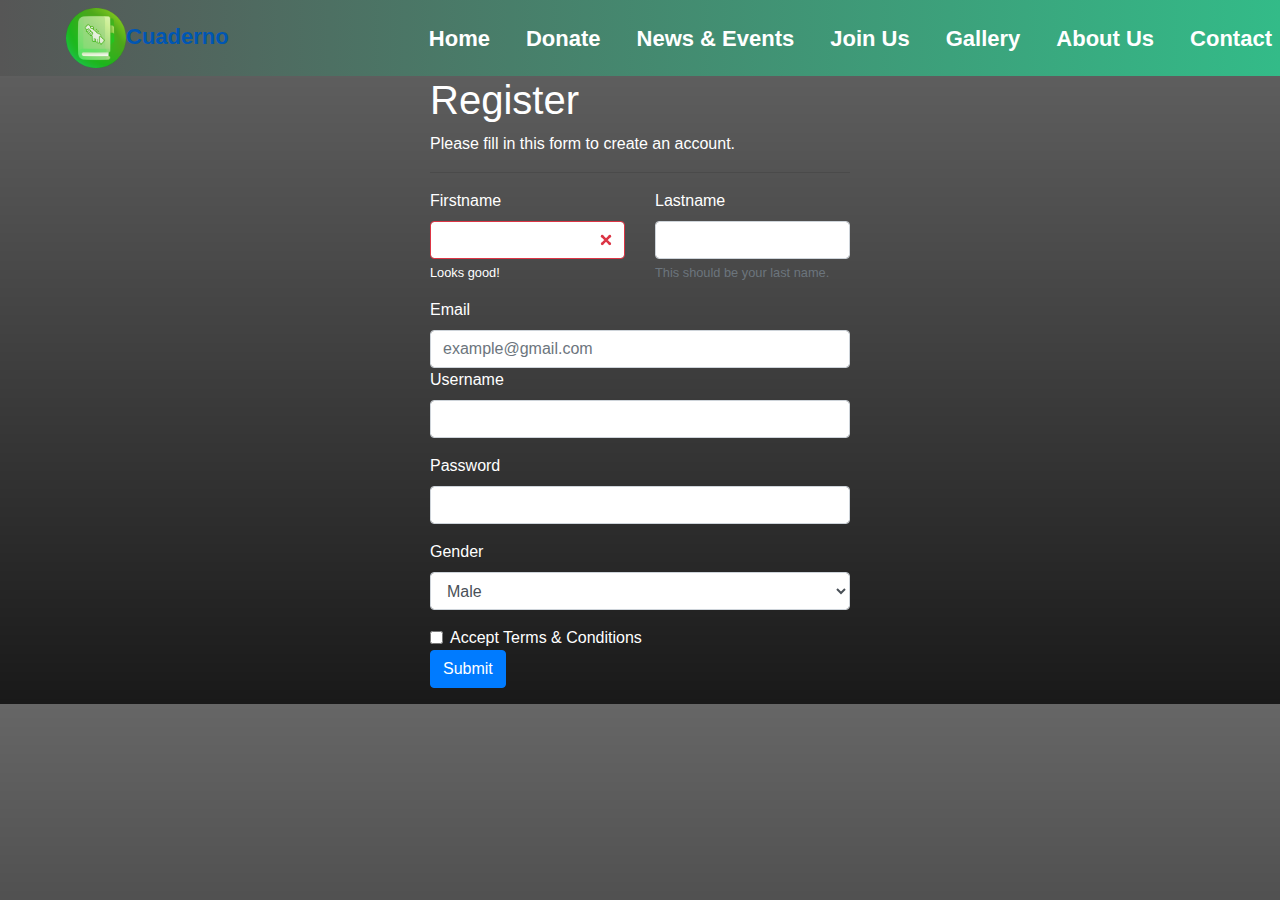
<file: bleh/form.html>
<!DOCTYPE html>
<html lang="en">

<head>
    <meta charset="UTF-8">
    <meta name="viewport" content="width=device-width, initial-scale=1.0">
    <meta http-equiv="X-UA-Compatible" content="ie=edge">
    <title>Form</title>
    <link rel="stylesheet" href="https://stackpath.bootstrapcdn.com/bootstrap/4.3.1/css/bootstrap.min.css" >
    <link rel="stylesheet" href="css/all.min.css">
    <link rel="stylesheet" href="style.css">
    <link rel="stylesheet" href="https://maxcdn.bootstrapcdn.com/bootstrap/4.0.0/css/bootstrap.min.css" integrity="sha384-Gn5384xqQ1aoWXA+058RXPxPg6fy4IWvTNh0E263XmFcJlSAwiGgFAW/dAiS6JXm"
        crossorigin="anonymous">
    <link rel="stylesheet" href="formcss.css">
     <script src = "https://ajax.googleapis.com/ajax/libs/jquery/3.3.1/jquery.min.js"></script>
     <script src = "https://maxcdn.bootstrapcdn.com/bootstrap/4.1.1/js/bootstrap.min.js"></script>
</head>
<body>
<section id="nav-bar">
    <nav class="navbar navbar-expand-lg navbar-light bg-light">
    <a class="nav-link" href="#"><img src="logo1.png">Cuaderno</a>
    <button class="navbar-toggler" type="button" data-toggle="collapse" data-target="#navbarNav" aria-controls="navbarNav" aria-expanded="false" aria-label="Toggle navigation">
      <i class="fas fa-bars"></i>
    </button>
    <div class="collapse navbar-collapse" id="navbarNav">
      <ul class="navbar-nav ml-auto">
        <li class="nav-item">
          <a class="nav-link" href="index.html">Home </a>
          </li>
          <li class="nav-item">
          <a class="nav-link" href="donate.html">Donate </a>
          </li>          
          <li class="nav-item">
          <a class="nav-link" href="#">News & Events</a>
          </li>
          <li class="nav-item">
          <a class="nav-link" href="form.html">Join Us</a>
          </li>
          <li class="nav-item">
          <a class="nav-link" href="gallerypage.html">Gallery</a>
          </li>
          <li class="nav-item">
          <a class="nav-link" href="about.html">About Us</a>
          </li>
          <li class="nav-item">
          <a class="nav-link" href="pagecont.html">Contact </a>
          </li>
          </ul>               
    </div>
  </nav>
</section>



    <form action="" class="main-form needs-validation" novalidate>
       <div class="container">
    <h1>Register</h1>
    <p>Please fill in this form to create an account.</p>
    <hr>

        <div class="row">
            <div class="col">
                <div class="form-group">
                    <label for="firstname">Firstname</label>
                    <input type="text" name="firstname" id="firstname" class="form-control is-invalid">
                    <div class="invalid-feedback">Looks good!</div>
                </div>
            </div>
            <div class="col">
                <div class="form-group">
                    <label for="lastname">Lastname</label>
                    <input type="text" name="lastname" id="lastname" class="form-control" required>
                    <small class="form-text text-muted">
                        This should be your last name.
                    </small>
                </div>
            </div>
        </div>
        <div class="form-group">
            <label for="email">Email</label>
            <input type="text" placeholder="example@gmail.com" name="email" id="email" class="form-control" required>


        <div class="form-group">
            <label for="username">Username</label>
            <input type="text" name="username" id="username" class="form-control">
            <div class="invalid-feedback">Username already exists</div>
        </div>

        <div class="form-group">
            <label for="password">Password</label>
            <input type="password" name="password" id="password" class="form-control">
        </div>
        <div class="form-group">
            <label for="gender">Gender</label>
            <select name="gender" id="gender" class="form-control">
                <option value="male">Male</option>
                <option value="female">Female</option>
            </select>
        </div>
        <div class="form-check">
            <input type="checkbox" id="accept-terms" class="form-check-input">
            <label for="accept-terms" class="form-check-label">Accept Terms &amp; Conditions</label>
        </div>
         <a href="completed.html" button type="submit" class="btn btn-primary">Submit</button>
        </a>
    </form>
</body>
</html>
</file>
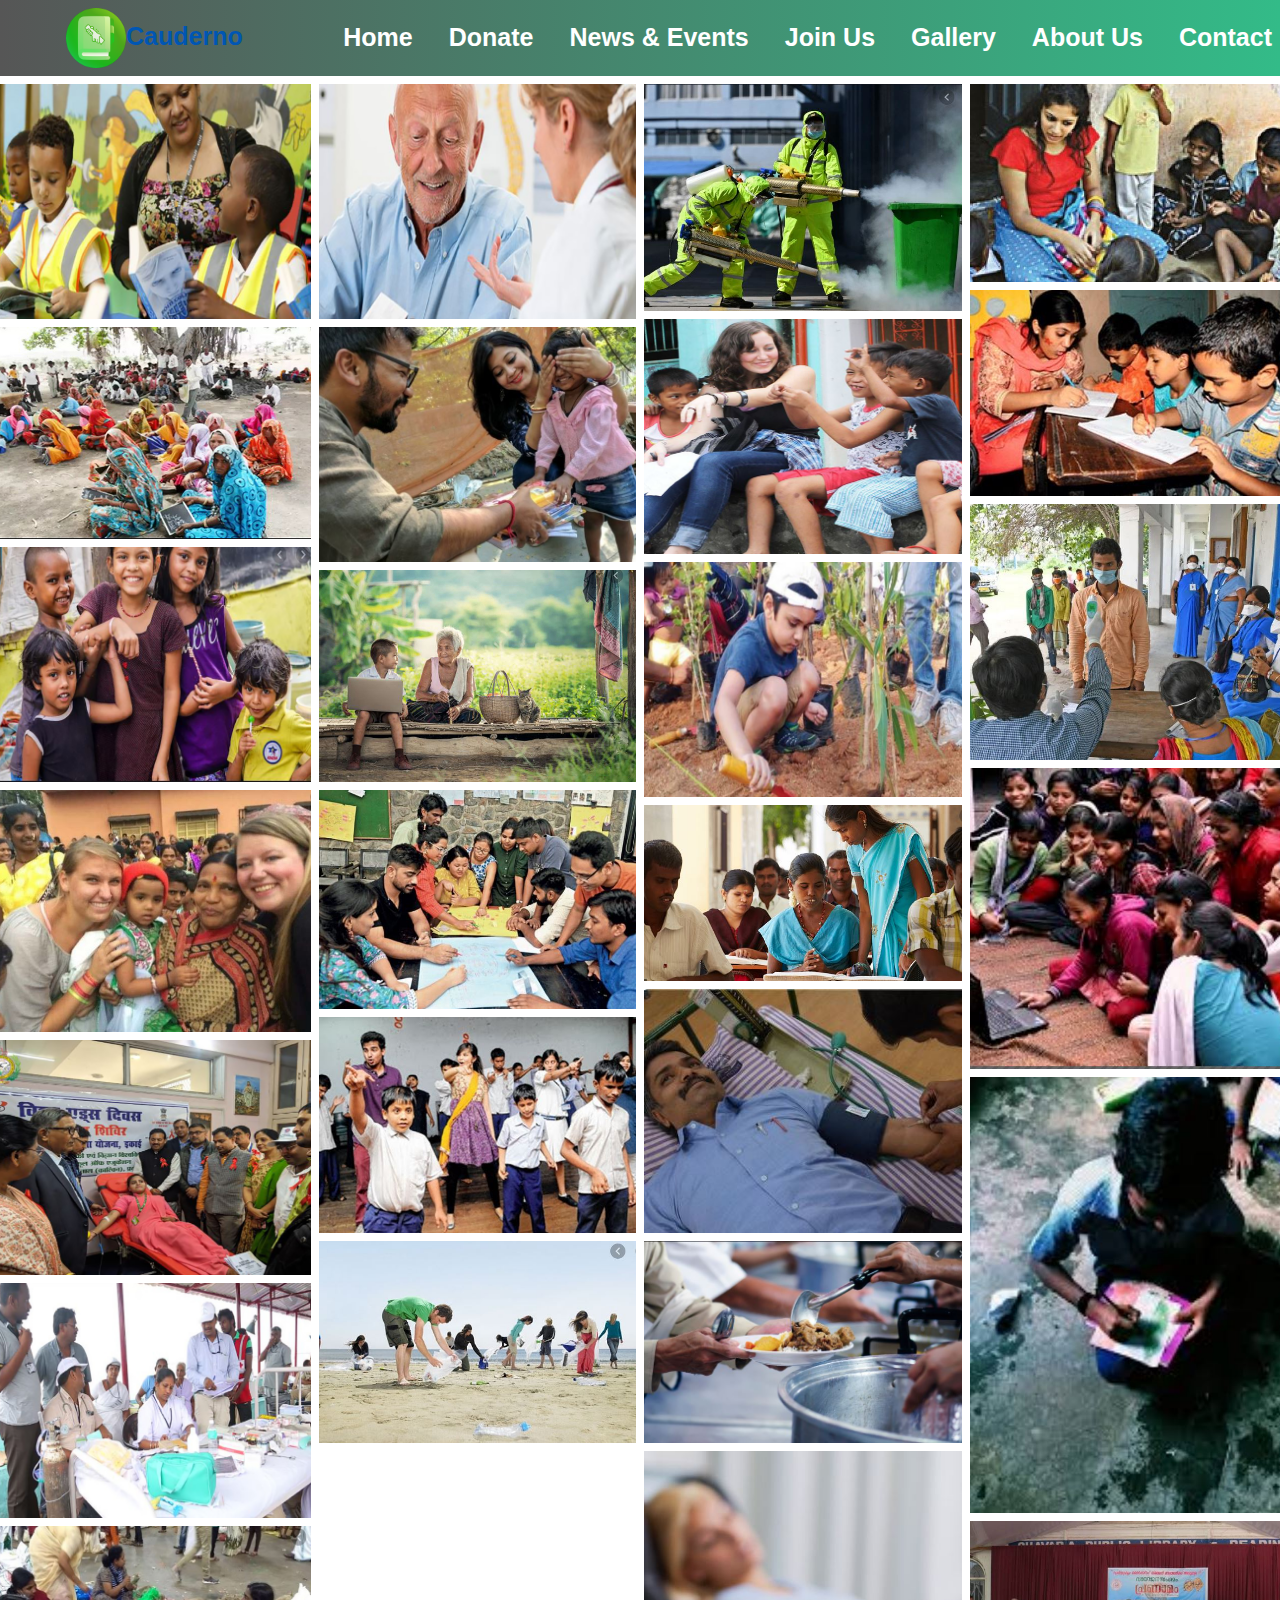
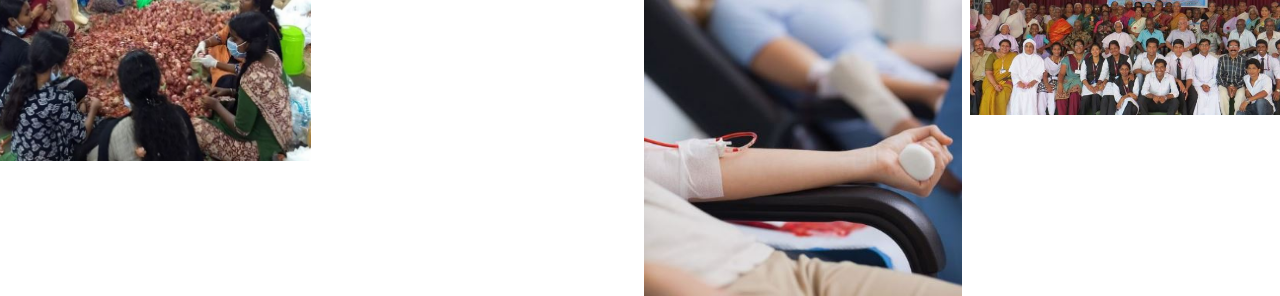
<file: bleh/gallerypage.html>
<!doctype html>
<html lang="en">
  <head>
    <title>Gallery</title>
    <!-- Required meta tags -->
    <meta http-equiv="x-ua-compatible" content="ie=edge">
    <meta charset="utf-8">
    <meta name="viewport" content="width=device-width, initial-scale=1, shrink-to-fit=no">

    <!-- Bootstrap CSS -->
    <link rel="stylesheet" href="style.css"> 
    <link rel="stylesheet" href="css/all.min.css">
    <link rel="stylesheet" href="gallery.css">   
    <link rel="stylesheet" href="https://stackpath.bootstrapcdn.com/bootstrap/4.3.1/css/bootstrap.min.css" integrity="sha384-ggOyR0iXCbMQv3Xipma34MD+dH/1fQ784/j6cY/iJTQUOhcWr7x9JvoRxT2MZw1T" crossorigin="anonymous">
  </head>
  <body>
    <section id="nav-bar">
        <nav class="navbar navbar-expand-lg navbar-light bg-light">
        <a class="nav-link" href="#"><img src="logo1.png">Cauderno</a>
        <button class="navbar-toggler" type="button" data-toggle="collapse" data-target="#navbarNav" aria-controls="navbarNav" aria-expanded="false" aria-label="Toggle navigation">
          <i class="fas fa-bars"></i>
        </button>
        <div class="collapse navbar-collapse" id="navbarNav">
          <ul class="navbar-nav ml-auto">
            <li class="nav-item">
              <a class="nav-link" href="index.html">Home </a>
              </li>
              <li class="nav-item">
              <a class="nav-link" href="donate.html">Donate </a>
              </li>              
              <li class="nav-item">
              <a class="nav-link" href="#">News & Events</a>
              </li>
              <li class="nav-item">
              <a class="nav-link" href="form.html">Join Us</a>
              </li>
              <li class="nav-item">
              <a class="nav-link" href="gallerypage.html">Gallery</a>
              </li>
              <li class="nav-item">
              <a class="nav-link" href="about.html">About Us </a>
              </li>
              <li class="nav-item">
              <a class="nav-link" href="pagecont.html">Contact </a>
              </li>
              </ul>               
        </div>
      </nav>
  </section>
<div class="row"> 
  <div class="column">
    <img src="gal1.jpg" style="width:100%">
    <img src="edu.jpg" style="width:100%">
    <img src="charity works.jpg" style="width:100%">
    <img src="social8.JPG" style="width:100%">
    <img src="blood donation.jpg" style="width:100%">
    <img src="camp2.jpg" style="width:100%">
    <img src="flood releif works.jpg" style="width:100%">
  </div>
  <div class="column">
    <img src="medical camp.jpg" style="width:100%">
    <img src="joyofgiving.JPG" style="width:100%">
    <img src="modern tech.jpg" style="width:100%">
    <img src="social1.JPG" style="width:100%">
    <img src="blindsc.JPG" style="width:100%">
    <img src="beach.JPG" style="width:100%">
  </div>  
  <div class="column">
    <img src="corona.JPG" style="width:100%">
    <img src="teaching to read.jpg" style="width:100%">
    <img src="tree.jpg" style="width:100%">
    <img src="blind.JPG" style="width:100%">
    <img src="blood2.JPG" style="width:100%">
    <img src="food.JPG" style="width:100%">
    <img src="m1.JPG" style="width:100%">
  </div>
  <div class="column">
    <img src="social2.JPG" style="width:100%">
    <img src="social3.JPG" style="width:100%">
    <img src="social4.JPG" style="width:100%">
    <img src="social5.JPG" style="width:100%">
    <img src="social7.JPG" style="width:100%">
    <img src="social6.JPG" style="width:100%">
  </div>
</div>

</body>
</html>
    <script src="https://code.jquery.com/jquery-3.3.1.slim.min.js" integrity="sha384-q8i/X+965DzO0rT7abK41JStQIAqVgRVzpbzo5smXKp4YfRvH+8abtTE1Pi6jizo" crossorigin="anonymous"></script>
    <script src="https://cdnjs.cloudflare.com/ajax/libs/popper.js/1.14.7/umd/popper.min.js" integrity="sha384-UO2eT0CpHqdSJQ6hJty5KVphtPhzWj9WO1clHTMGa3JDZwrnQq4sF86dIHNDz0W1" crossorigin="anonymous"></script>
    <script src="https://stackpath.bootstrapcdn.com/bootstrap/4.3.1/js/bootstrap.min.js" integrity="sha384-JjSmVgyd0p3pXB1rRibZUAYoIIy6OrQ6VrjIEaFf/nJGzIxFDsf4x0xIM+B07jRM" crossorigin="anonymous"></script>
  </body>
</html>
</file>
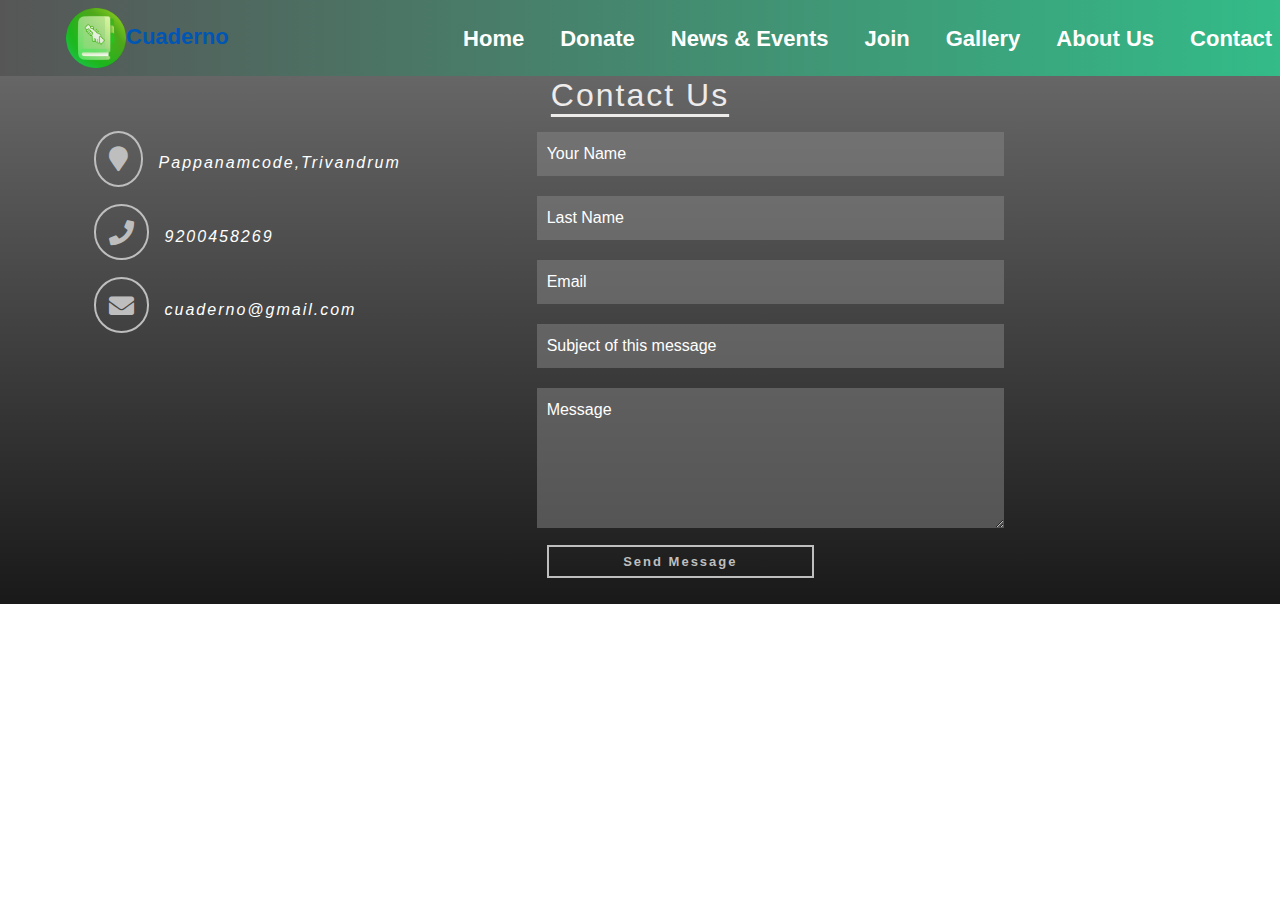
<file: bleh/pagecont.html>
<!doctype html>
<html lang="en">
  <head>
    <title>Contact</title>
    <!-- Required meta tags -->
    <meta charset="utf-8">
    <meta http-equiv="x-ua-compatible" content="ie=edge">
    <meta name="viewport" content="width=device-width, initial-scale=1, shrink-to-fit=no">

    <!-- Bootstrap CSS -->
    <link rel="stylesheet" href="https://stackpath.bootstrapcdn.com/bootstrap/4.3.1/css/bootstrap.min.css" integrity="sha384-ggOyR0iXCbMQv3Xipma34MD+dH/1fQ784/j6cY/iJTQUOhcWr7x9JvoRxT2MZw1T" crossorigin="anonymous">
    <link rel="stylesheet" href="stylecont.css">
    <link rel="stylesheet" href="style.css">
    <link rel="stylesheet" href="css/all.min.css">
  </head>
  <body>
    <section id="nav-bar">
      <nav class="navbar navbar-expand-lg navbar-light bg-light">
      <a class="nav-link" href="#"><img src="logo1.png">Cuaderno</a>
      <button class="navbar-toggler" type="button" data-toggle="collapse" data-target="#navbarNav" aria-controls="navbarNav" aria-expanded="false" aria-label="Toggle navigation">
        <i class="fas fa-bars"></i>
      </button>
      <div class="collapse navbar-collapse" id="navbarNav">
        <ul class="navbar-nav ml-auto">
          <li class="nav-item">
            <a class="nav-link" href="index.html">Home </a>
            </li>
            <li class="nav-item">
            <a class="nav-link" href="donate.html">Donate </a>
            </li>            
            <li class="nav-item">
            <a class="nav-link" href="#">News & Events</a>
            </li>
            <li class="nav-item">
            <a class="nav-link" href="form.html">Join</a>
            </li>
            <li class="nav-item">
            <a class="nav-link" href="gallerypage.html">Gallery</a>
            </li>
            <li class="nav-item">
            <a class="nav-link" href="about.html">About Us </a>
            </li>
            <li class="nav-item">
            <a class="nav-link" href="pagecont.html">Contact </a>
            </li>
            </ul>               
      </div>
    </nav>
</section>
  <section id="contact-section">
    <div class="container">
       <h2>Contact Us</h2>
        <div class="contact-form">

           <!-- First grid -->
        <div>
        <i class="fa fa-map-marker"></i><span class="form-info"> Pappanamcode,Trivandrum</span><br>
        <i class="fa fa-phone" > </i><span class="form-info">  9200458269</span><br>
        <i class="fa fa-envelope"></i><span class="form-info"> cuaderno@gmail.com</span>
      </div>

            <!-- second grid -->
    <div>        
      <form>
        <input type="text" placeholder="Your Name" required>
        <input type="text" placeholder="Last Name"><br>
        <input type="Email" placeholder="Email" required><br>
        <input type="text" placeholder="Subject of this message"><br>
        <textarea name="message" placeholder="Message" rows="5" required></textarea><br>
        <button class="submit" >Send Message</button> 
      </form>   
        </div>
      </div>
    </div>
  </section>
    <!-- Optional JavaScript -->
    <!-- jQuery first, then Popper.js, then Bootstrap JS -->
    <script src="https://code.jquery.com/jquery-3.3.1.slim.min.js" integrity="sha384-q8i/X+965DzO0rT7abK41JStQIAqVgRVzpbzo5smXKp4YfRvH+8abtTE1Pi6jizo" crossorigin="anonymous"></script>
    <script src="https://cdnjs.cloudflare.com/ajax/libs/popper.js/1.14.7/umd/popper.min.js" integrity="sha384-UO2eT0CpHqdSJQ6hJty5KVphtPhzWj9WO1clHTMGa3JDZwrnQq4sF86dIHNDz0W1" crossorigin="anonymous"></script>
    <script src="https://stackpath.bootstrapcdn.com/bootstrap/4.3.1/js/bootstrap.min.js" integrity="sha384-JjSmVgyd0p3pXB1rRibZUAYoIIy6OrQ6VrjIEaFf/nJGzIxFDsf4x0xIM+B07jRM" crossorigin="anonymous"></script>
  </body>
</html>
</file>
<file: bleh/style.css>
*
{
    margin: 0;
    padding: 0;
}
.cat
{
    font-family: sans-serif;
    
}
:root{
    --text-light : #686666da;
    --sky: linear-gradient(120deg, #a1c4fd 0%, #c2e9fb 100%);

    --text-gray: #3f4954;
    --text-light : #686666da;
    --bg-color: #0f0f0f;
    --white: #ffffff;
    --midnight: #104f55;

}
.navbar-nav li a{
    color: #fff !important;
    font-weight: 600;
    float: right;
    text-align: left;
    margin-left: 20px;

}
.bars{
    color: black !important;
    font-size: 30px !important;
}

#nav-bar{ 
    position: sticky;
    top: 0px;
    z-index: 10;
}
.navbar {
    background-image: linear-gradient(to right, #565656,#33bb88);   
    padding: 0 !important;
}
.nav-link{
    color: #fff;
    font-size: 22px;
    font-weight: 600;
}

.nav-link img{
    
    padding-left: 20px;
    height: 60px;
    padding-inline-start: 50px;
}


.navbar-toggler{
    outline: black !important;
    background-color: #fff;
    margin-right: 10px;
    font-weight: 600;
}
#banner{
    background-image: linear-gradient(to right, #565656,#33bb88);
    color: #fff;
    padding-top: 2%;
}
.heading{
    font-size: 80px;
    font-weight: 600;
    text-align: center;
}
   
    
.cap{
    font-size: 30px;
    font-weight: 100;
    text-align: center;
    line-height: 0;    

}
.joseph{
    padding: 20px;
}
.container0{
    width: 100vw;
    min-width: 100vw;
}
.joseph h4{
    padding: 5px;
    margin-top: 25px;
    text-transform: uppercase;
}
.space{
    color: black !important;
   font-size: 35px;
   font-weight: 600;
   text-align: center;
}
.space1{
    margin: auto;
    color: black !important;
    font-size: 20px;
}


main .site-content{
    display: grid;
    grid-template-columns: 70% 30%;
}

main .post-content{
    width: 100%;

}

main .site-content .post-content > .post-image, .post-title{
    padding: 1rem 2rem;
    position: relative;
}

main .site-content .post-content > .post-image .post-info{
    background: var(--sky);
    padding: 1rem;
    position: absolute;
    bottom: 0%;
    left: 20vw;
    border-radius: 3rem;
}

main .site-content .post-content > .post-image > div{
    overflow: hidden;
}

main .site-content .post-content > .post-image .img{
    width: 100%;
    transition: all 1s ease;
}

main .site-content .post-content > .post-image .img:hover{
    transform: scale(1.3);
}

main .site-content .post-content > .post-image .post-info span{
    margin: 0 .5rem;
}

main .post-content .post-title a{
    font-family: var(--Anton);
    font-size: 1.5rem;
}

.site-content .post-content .post-title .post-btn{
    border-radius: 0;
    padding: .7rem 1.5rem;
    background: var(--sky);
}




footer.footer{
        background-color: rgb(0, 0, 0);
        height: 100%;   
      position: relative;
}

footer.footer .container{
    display: grid;
    grid-template-columns: repeat(4, 1fr);
}

footer.footer .container > div{
    flex-grow: 1;
    flex-basis: 0;
    padding: 3rem .9rem;
}

footer.footer .container h2{
    color: var(--white);
}

footer.footer .newsletter .form-element{
    background: rgb(42, 42, 42);
    display: inline-block;
}

footer.footer .newsletter .form-element input{
    padding: .5rem .7rem;
    border: none;
    background: transparent;
    color: white;
    font-family: var(--Josefin);
    font-size: 1rem;
    width: 74%;
}

footer.footer .newsletter .form-element span{
    background: var(--sky);
    padding: .5rem .7rem;
    cursor: pointer;
}

footer.footer .instagram div > img{
    display: inline-block;
    width: 25%;
    height: 50%;
    margin: .3rem .4rem;
}

footer.footer .follow div i{
    color: var(--white);
    padding: 0 .4rem;
}

footer.footer .rights{
    justify-content: center;
    font-family: var(--Josefin);
}

footer.footer .rights h4 a{
    color: var(--white);
}

footer.footer .move-up{
    position: absolute;
    right: 6%;
    top: 50%;
}

footer.footer .move-up span{
    color: var(--midnight);
}

footer.footer .move-up span:hover{
    color: var(--white);
    cursor: pointer;
}

/* ---------x------- Footer ----------x---------- */

/*              Viewport less then or equal to 1130px            */

@media only screen and (max-width: 1130px){
    .site-content .post-content > .post-image .post-info{
        left: 2rem !important;
        bottom: 1.2rem !important;
        border-radius: 0% !important;
    }

    .site-content .sidebar .popular-post .post-info{
        display: none !important;
    }

    footer.footer .container{
        grid-template-columns: repeat(2, 1fr);
    }

}

/*      x       Viewport less then or equal to 1130px    x     */


/*              Viewport less then or equal to 750px            */

@media only screen and (max-width: 750px){
    .nav .nav-menu, .nav .nav-items{
        flex-direction: column;
    }

    .nav .toggle-collapse{
        display: initial;
    }

    main .site-content{
        grid-template-columns: 100%;
    }

    footer.footer .container{
        grid-template-columns: repeat(1, 1fr);
    }

}


/*        x      Viewport less then or equal to 750px       x     */


/*              Viewport less then or equal to 520px            */

@media only screen and (max-width: 520px){
    main .blog{
        height: 125vh;
    }

    .site-content .post-content > .post-image .post-info{
        display: none;
    }

    footer.footer .container > div{
        padding:  1rem .9rem !important;
    }

    footer .rights{
        padding: 0 1.4rem;
        text-align: center;
    }

    nav .toggle-collapse{
        width: 80% !important;
    }

}

/*        x      Viewport less then or equal to 520px       x     */






main .site-content{
    display: grid;
    grid-template-columns: 70% 30%;
}

main .post-content{
    width: 100%;

}

main .site-content .post-content > .post-image, .post-title{
    padding: 1rem 2rem;
    position: relative;
}

main .site-content .post-content > .post-image .post-info{
    background: var(--sky);
    padding: 1rem;
    position: absolute;
    bottom: 0%;
    left: 20vw;
    border-radius: 3rem;
}

main .site-content .post-content > .post-image > div{
    overflow: hidden;
}

main .site-content .post-content > .post-image .img{
    width: 100%;
    transition: all 1s ease;
}

main .site-content .post-content > .post-image .img:hover{
    transform: scale(1.3);
}

main .site-content .post-content > .post-image .post-info span{
    margin: 0 .5rem;
}

main .post-content .post-title a{
    font-family: var(--Anton);
    font-size: 1.5rem;
}

.site-content .post-content .post-title .post-btn{
    border-radius: 0;
    padding: .7rem 1.5rem;
    background: var(--sky);
}


/* -------x-------- Site Content --------x-------*/


/* --------------- Sidebar ----------------------- */



/* -------x------- Sidebar -----------x----------- */

/* ---------x------- Main Content -----x----- */


/* ----------------- Footer --------------------- */



/* ---------x------- Footer ----------x---------- */

/*              Viewport less then or equal to 1130px            */

@media only screen and (max-width: 1130px){
    .site-content .post-content > .post-image .post-info{
        left: 2rem !important;
        bottom: 1.2rem !important;
        border-radius: 0% !important;
    }

    .site-content .sidebar .popular-post .post-info{
        display: none !important;
    }

    footer.footer .container{
        grid-template-columns: repeat(2, 1fr);
    }

}

/*      x       Viewport less then or equal to 1130px    x     */


/*              Viewport less then or equal to 750px            */

@media only screen and (max-width: 750px){
    .nav .nav-menu, .nav .nav-items{
        flex-direction: column;
    }

    .nav .toggle-collapse{
        display: initial;
    }

    main .site-content{
        grid-template-columns: 100%;
    }

    footer.footer .container{
        grid-template-columns: repeat(1, 1fr);
    }

}


/*        x      Viewport less then or equal to 750px       x     */


/*              Viewport less then or equal to 520px            */

@media only screen and (max-width: 520px){
    main .blog{
        height: 125vh;
    }

    .site-content .post-content > .post-image .post-info{
        display: none;
    }

    footer.footer .container > div{
        padding:  1rem .9rem !important;
    }

    footer .rights{
        padding: 0 1.4rem;
        text-align: center;
    }

    nav .toggle-collapse{
        width: 80% !important;
    }

}

/*        x      Viewport less then or equal to 520px       x     */
</file>
<file: bleh/formcss.css>
body{
    background: linear-gradient(rgba(0,0,0,0.6),rgba(0,0,0,0.9));
}
.main-form {
    color: #fff;
    width: 450px;
    margin: auto;
} 
.navbar-toggler{
    outline: black !important;
    background-color: #fff;
    margin-right: 10px;
    font-weight: 600;
}
.invalid-feedback
{
    color: #fff;
}
small{
    color: #fff;
}
</file>
<file: bleh/gallery.css>
* {
  box-sizing: border-box;
}

body {
  margin: 0;
  font-family: Arial;
}

.header {
  text-align: center;
  padding: 32px;
}

.row {
  display: -ms-flexbox; /* IE10 */
  display: flex;
  -ms-flex-wrap: wrap; /* IE10 */
  flex-wrap: wrap;
  padding: 0 4px;
}

/* Create four equal columns that sits next to each other */
.column {
  -ms-flex: 25%; /* IE10 */
  flex: 25%;
  max-width: 25%;
  padding: 0 4px;
}

.column img {
  margin-top: 8px;
  vertical-align: middle;
  width: 100%;
}

/* Responsive layout - makes a two column-layout instead of four columns */
@media screen and (max-width: 800px) {
  .column {
    -ms-flex: 50%;
    flex: 50%;
    max-width: 50%;
  }
}

/* Responsive layout - makes the two columns stack on top of each other instead of next to each other */
@media screen and (max-width: 600px) {
  .column {
    -ms-flex: 100%;
    flex: 100%;
    max-width: 100%;
  }
}
.fa-bars{
  color: #ffffff;
}
.navbar-nav li a{
  color: #fff !important;
   font-weight: 600;
  float: right;
  text-align: left;
  margin-left: 20px;

}
#nav-bar{
  position: sticky;
  top: 0px;
  z-index: 10;
}
.navbar {
  background-image: linear-gradient(to right, #565656,#33bb88);   
  padding: 0 !important;
}
.nav-link{
  color: #fff;
  font-size: 25px;
  font-weight: 600;
}
</file>
<file: bleh/stylecont.css>
body{
    padding: 0px;
    margin: 0px;  
    font-family: sans-serif;

   }   


 .container{
      width: 90%;
      margin: auto;
      overflow: hidden;
    }
    /* contact form css */


    #contact-section{
      background: linear-gradient(rgba(0,0,0,0.6),rgba(0,0,0,0.9));
      background-size: cover;
      background-position: center;
      height: 100%;
      width: 100% ;
      padding-bottom: 2%;
    }

    #contact-section .container h2{
      text-align: center;
       text-decoration: underline;
        /* text-decoration-color:red; */
        text-underline-position: under;
        color: rgb(238, 235, 235);
        letter-spacing: 2px;

    }
    #contact-section .container p{
      text-align: center; 
      width: 70%; 
      margin-left: auto;
       margin-right: auto; 
       padding-bottom: 3%;
       color: #fff;
       letter-spacing:3px;
    }

    .contact-form i.fa{
      /* color: red; */
      /* color: #fff; */
      font-size: 25px; 
      padding: 3%;
      background-color: none;
      border-radius: 80%;
      margin: 2%;
      /* border: 2px solid #fff; */
      cursor: pointer;
      border:2px solid rgb(190, 190, 190);
      color: rgb(190, 190, 190);
    }

    .contact-form i.fa:hover{
      cursor: pointer;
      border:2px solid white;
      color: white;
    }

      .contact-form{
        display: grid;
        grid-template-columns: auto auto;
         }

      .form-info{
        font-size: 16px;
        font-style: italic;
        color: white;
        letter-spacing: 2px;
      }
      input{
        padding: 10px;
        margin:10px;
        width: 70%;
        background-color:rgba(136, 133, 133, 0.5);
        color: white;
        border: none;
        outline:none;
      }

      input::placeholder{
        color: white;
      }

       textarea{
      padding: 10px;
      margin: 10px;     
      width: 70%;
      background-color:rgba(136, 133, 133, 0.5);
      color: white;
      border: none;
      outline:none;
     }
     textarea::placeholder{
       color: white;
     }



      .submit{
      width: 40%;
      background: none;
      padding: 4px;
      outline: none;
       /* border: 1px solid #fff;
      color: #fff; */
      font-size: 13px;
      font-weight: bold;
      letter-spacing: 2px;
      height: 33px;
      text-align: center;
      cursor: pointer;
      letter-spacing: 2px;
      margin-left: 3%;
      border:2px solid rgb(190, 190, 190);
      color: rgb(190, 190, 190);
     }

     .submit:hover{
           border: 1px solid #fff;
      color: #fff;
      cursor: pointer;
     }

        /* media queries */
    @media (max-width: 768px){

 #contact-section .contact-form{
        display: block;
        width: 100%;
        text-align: center;
      }
      #contact-section .submit{

        width: 60%;
      }

  }
</file>
